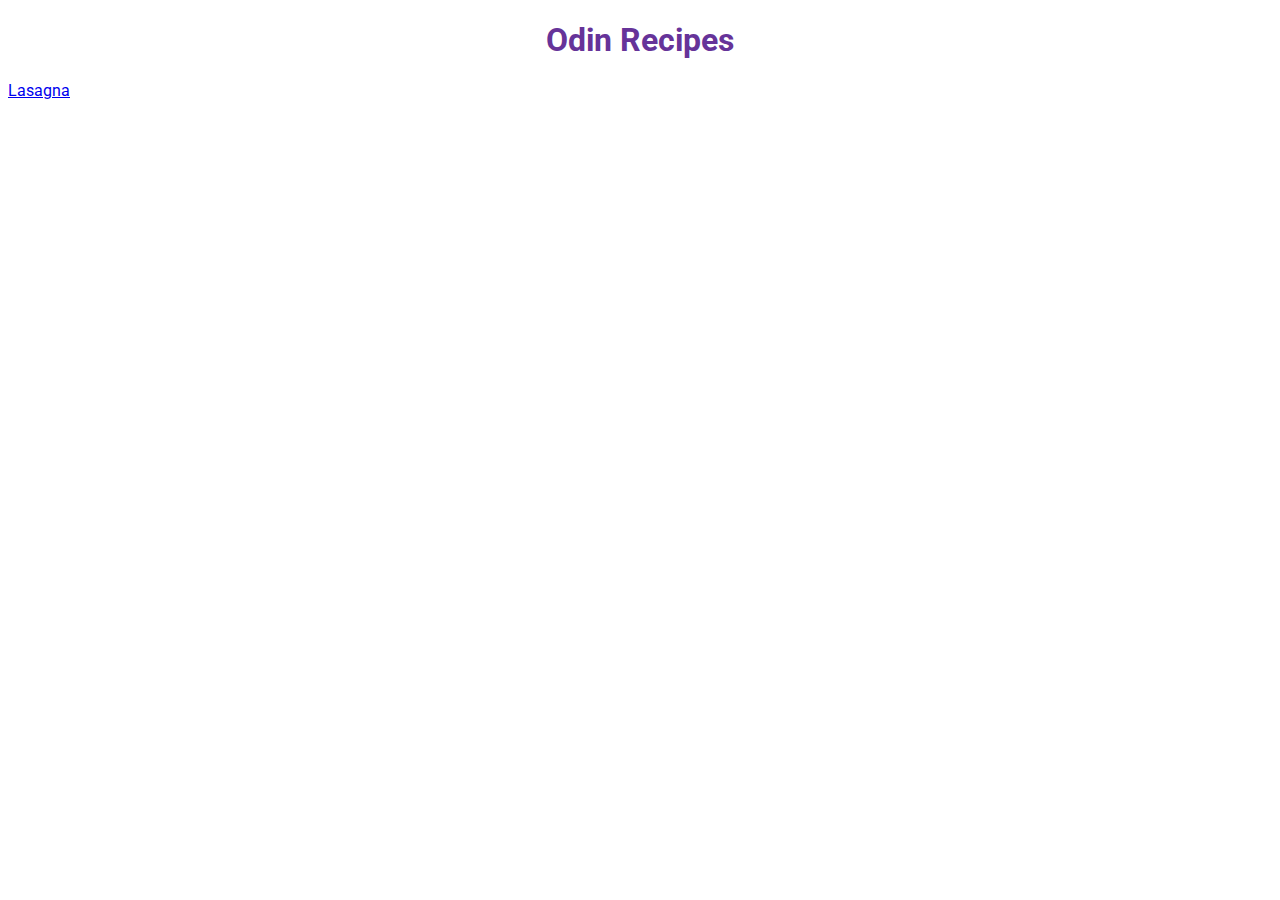
<file: index.html>
<!DOCTYPE html>
<html lang="en">
<head>
    <meta charset="UTF-8">
    <meta http-equiv="X-UA-Compatible" content="IE=edge">
    <meta name="viewport" content="width=device-width, initial-scale=1.0">
    <link rel="preconnect" href="https://fonts.googleapis.com">
    <link rel="preconnect" href="https://fonts.gstatic.com" crossorigin>
    <link href="https://fonts.googleapis.com/css2?family=Roboto:ital,wght@0,100;0,300;0,400;0,500;0,700;0,900;1,100;1,300;1,400;1,500;1,700;1,900&display=swap" rel="stylesheet">
    <title>Recipes</title>
    <link rel="stylesheet" href="style.css">
</head>
<body>
    <h1>Odin Recipes</h1>
    <a href="recipes/lasagna.html">Lasagna</a>
</body>
</html>
</file>
<file: style.css>
* {
    font-family: "Roboto", sans-serif;
}

h1 {
    color: rebeccapurple;
    text-align: center;
}

a {
    text-align: center;
}
</file>
